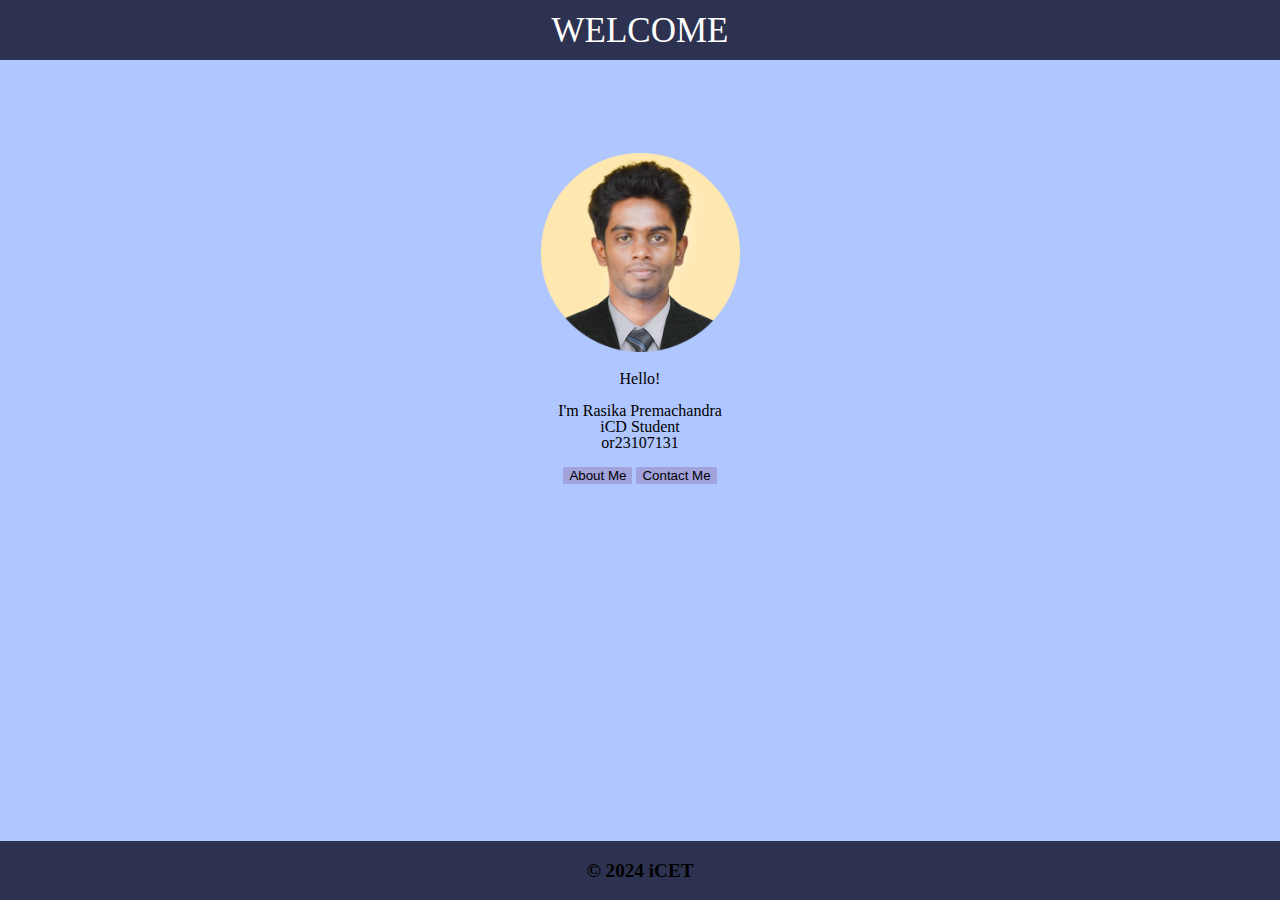
<file: index.html>
<!DOCTYPE html>
<html lang="en">

<head>
    <meta charset="UTF-8">
    <meta name="viewport" content="width=device-width, initial-scale=1.0">
    <title>Welcome to homepage</title>
    <link rel="stylesheet" href="./css/style.css">
</head>

<body>
    <div>
        <svg width="100%" height="60px">
            <rect width="100%" height="60px" style="fill:#2D3250;" />
            <text class="smallScreenText" x="50%" y="50%" font-family="Verdana" font-size="35" fill="white" text-anchor="middle"
                dominant-baseline="central">WELCOME</text>
        </svg>

    </div>

    <div>
        <table class="centerTable">
            <tr>
                <td>
                    <center><img src="./img/rasika1.png" alt="No pic found" width="200px"></center>
                </td>
            </tr>
            <tr>
                <td smallScreenText><br>
                    <center> Hello!</center> <br>
                </td>
            </tr>
            <tr>
                <td>
                    <center>I'm Rasika Premachandra</center>
                </td>
            </tr>
            <tr>
                <td>
                    <center>iCD Student</center>
                </td>
            </tr>
            <tr>
                <td>
                    <center>or23107131</center><br>
                </td>
            </tr>
            <tr>
                <td>
                    <center><a href="./About_me.html"><input class="btnHover" type="button" value="About Me"></a>
                        <a href="./Contact_me.html"><input class="btnHover" type="button" value="Contact Me"></a>
                    </center>
                </td>
            </tr>
        </table>
    </div>
    <div class="footer">
        <h1> <center>© 2024 iCET</center> </h1>
    </div>
</body>

</html>

<!-- <svg width="1980px" height="1080px">
    <circle cx="990" cy="540" r="220"  fill="#F6B17A" />
  </svg> -->
</file>
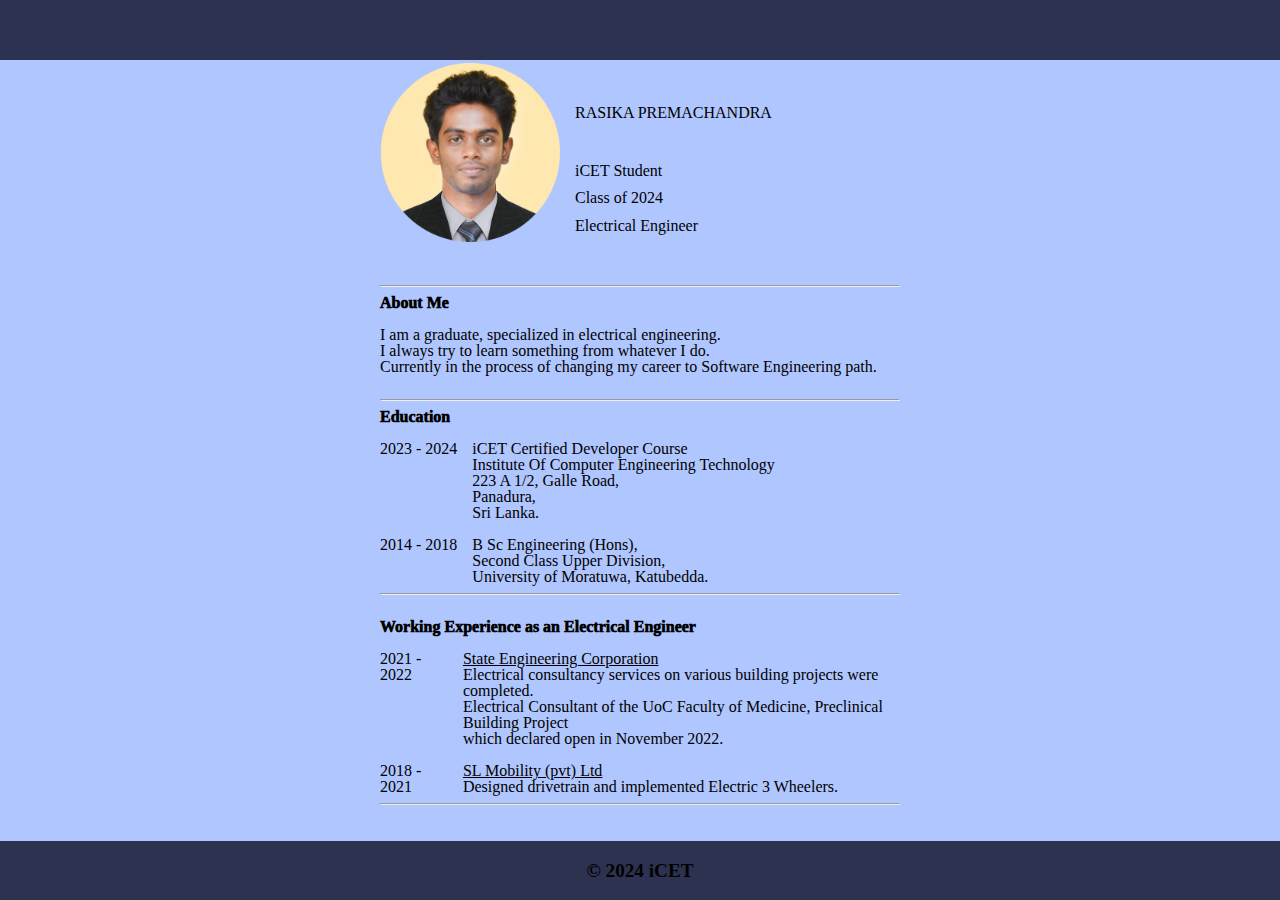
<file: About_me.html>
<!DOCTYPE html>
<html lang="en">

<head>
    <meta charset="UTF-8">
    <meta name="viewport" content="width=device-width, initial-scale=1.0">
    <title>About Me</title>
    <link rel="stylesheet" href="css/style1.css">
</head>

<body>
    <div class="stickyBar">
        <svg width="100%" height="60px" >
            <rect width="100%" height="60px" style="fill:#2D3250;" />
        </svg>

    </div>
    <div class="mainDiv">
        <table>
            <tr>
                <td rowspan="4" width="180px" height="180px" style="vertical-align: middle;">
                    <img class="image" src="img/rasika1.png" alt="img not found">
                </td>
                <td class="name">
                    RASIKA PREMACHANDRA
                </td>
            </tr>
            <tr>
                <td class="td">iCET Student</td>
            </tr>
            </tr>
            <tr>
                <td class="td">Class of 2024</td>
            </tr>
            </tr>
            <tr>
                <td class="td">Electrical Engineer</td>
            </tr>
            </tr>
            <tr>
                <td></td>
            </tr>
            </tr>
            <tr>
                <td></td>
            </tr>
            </tr>
            <tr>
                <td><br>&nbsp;</td>
            </tr>
        </table>
        <hr>
        <div>
            <p style="font-weight: 1000;">About Me</p><br>
            <p style="text-align: justify;">I am a graduate, specialized in electrical engineering. <br> I always try to learn
                something from whatever I do. <br> Currently in the process of changing my career to Software
                Engineering path.</p>
            <br>
            <hr>
        </div>
        <div>
            <p style="font-weight: 1000;">Education</p></h1>
            <table>
                <tr>
                    <td><br>
                        2023 - 2024
                    </td>
                    <td class="td"><br>
                        iCET Certified Developer Course <br>
                        Institute Of Computer Engineering Technology <br>
                        223 A 1/2, Galle Road,<br> Panadura, <br>Sri Lanka.
                    </td>
                </tr>
                <tr>
                    <td><br>
                        2014 - 2018
                    </td>
                    <td class="td"><br>
                        B Sc Engineering (Hons),<br>Second Class Upper Division,<br>
                        University of Moratuwa, Katubedda.
                    </td>
                </tr>
            </table>
            <hr>
        </div>
        <div><br>
            <p style="font-weight: 1000;">Working Experience as an Electrical Engineer</p>
            <table>
                <tr>
                    <td><br>
                        2021 - 2022
                    </td>
                    <td class="td"><br>
                        <u>State Engineering Corporation</u> <br>
                        Electrical consultancy services on various building projects were completed. <br>
                        Electrical Consultant of the UoC Faculty of Medicine, Preclinical Building Project <br>
                        which declared open in November 2022.
                    </td>
                </tr>
                <tr>
                    <td><br>
                        2018 - 2021
                    </td>
                    <td class="td"><br>
                        <u>SL Mobility (pvt) Ltd</u><br> Designed drivetrain and implemented Electric 3 Wheelers.
                    </td>
                </tr>
            </table>
            <hr>
        </div>
    </div>


    <div class="footer">
        <h1>
            <center>© 2024 iCET</center>
        </h1>
    </div>
</body>

</html>
</file>
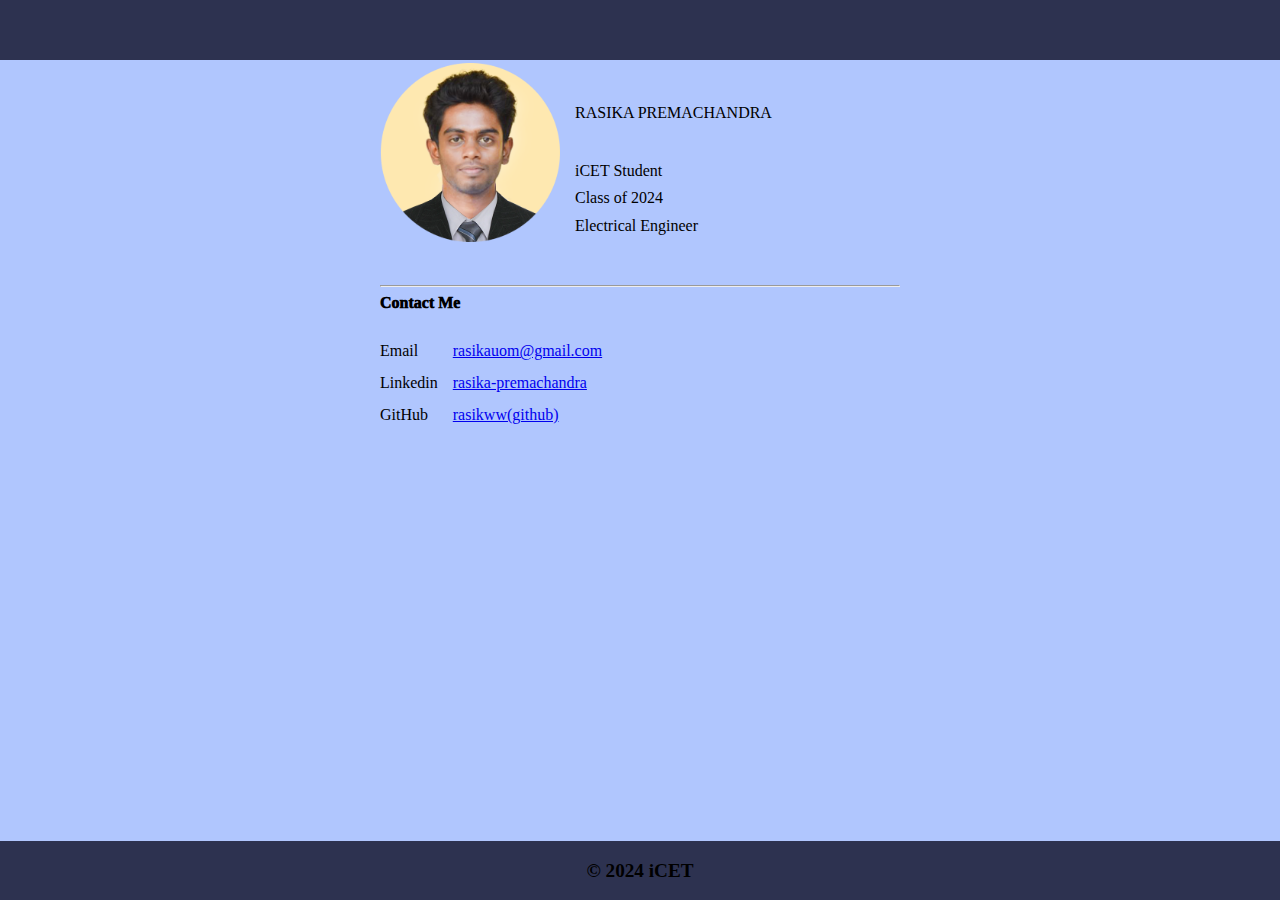
<file: Contact_me.html>
<!DOCTYPE html>
<html lang="en">

<head>
    <meta charset="UTF-8">
    <meta name="viewport" content="width=device-width, initial-scale=1.0">
    <title>Contact Me</title>
    <link rel="stylesheet" href="./css/style2.css">
</head>

<body>
    <div class="stickyBar">
        <svg width="100%" height="60px">
            <rect width="100%" height="60px" style="fill:#2D3250;" />
        </svg>

    </div>
    <div class="mainDiv">
        <table>
            <tr>
                <td rowspan="4" width="180px" height="180px" style="vertical-align: middle;">
                    <img class="image" src="img/rasika1.png" alt="img not found">
                </td>
                <td class="name">
                    RASIKA PREMACHANDRA
                </td>
            </tr>
            <tr>
                <td class="td">iCET Student</td>
            </tr>
            </tr>
            <tr>
                <td class="td">Class of 2024</td>
            </tr>
            </tr>
            <tr>
                <td class="td">Electrical Engineer</td>
            </tr>
            </tr>
            <tr>
                <td></td>
            </tr>
            </tr>
            <tr>
                <td></td>
            </tr>
            </tr>
            <tr>
                <td><br>&nbsp;</td>
            </tr>
        </table>
        <hr>
        <p style="font-weight: 1000;">Contact Me</p><br>
        <table>
            <tr>
                <td><br>
                    Email
                </td>
                <td class="td"><br>
                    <a href="mailto:rasikauom@gmail.com">rasikauom@gmail.com</a>
                </td>
            </tr>
            <tr>
                <td><br>
                    Linkedin
                </td>
                <td class="td"><br>
                    <a href="https://www.linkedin.com/in/rasika-premachandra/">rasika-premachandra</a>
                </td>
            </tr>
            <tr>
                <td><br>
                    GitHub
                </td>
                <td class="td"><br>
                    <a href="https://github.com/rasikww">rasikww(github)</a>
                </td>
            </tr>
        </table>
    </div>

    </div>


    <div class="footer">
        <h1>
            <center>© 2024 iCET</center>
        </h1>
    </div>
</body>

</html>
</file>
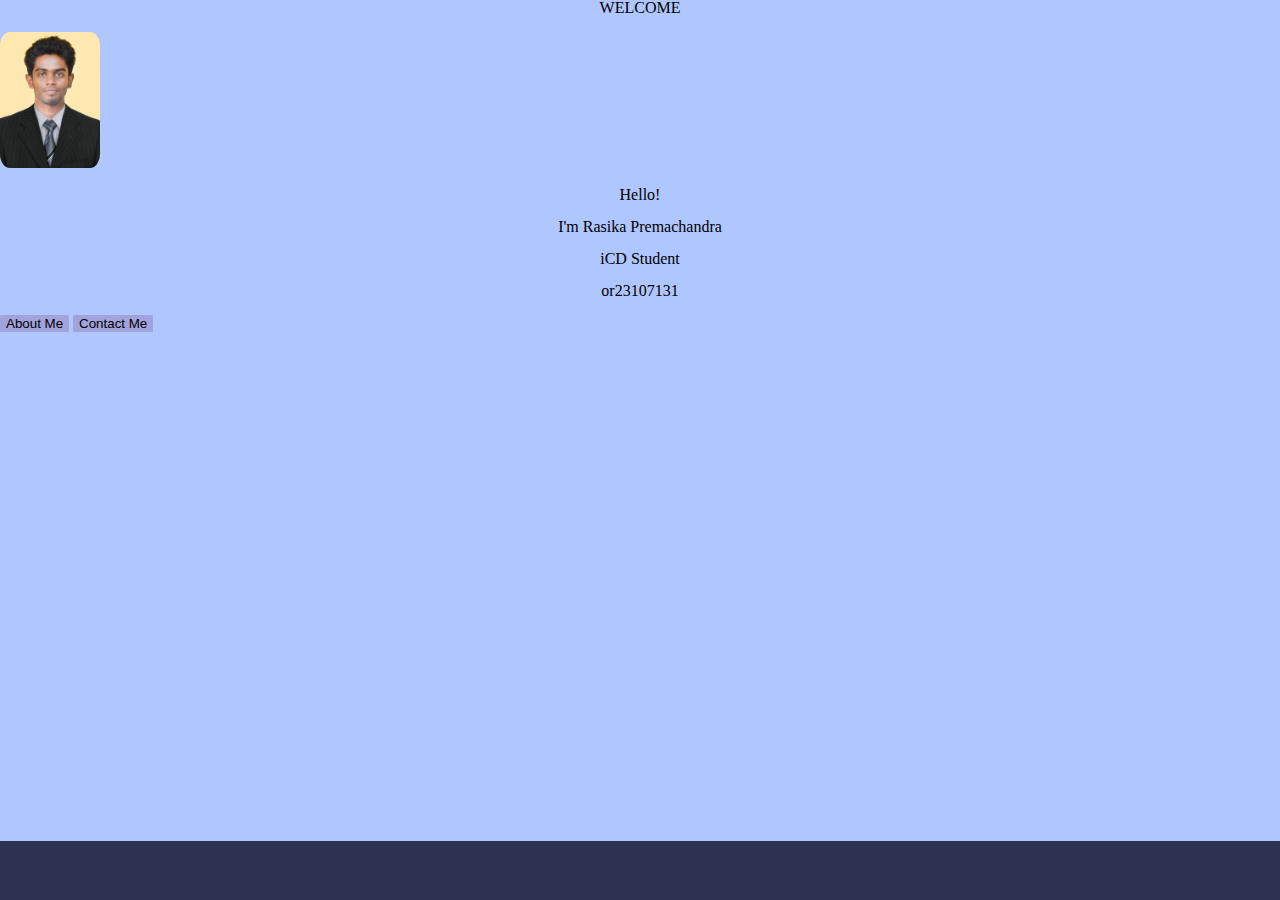
<file: or23107131_Rasika_Premachandra_student_info.html>
<!DOCTYPE html>
<html lang="en">

<head>
    <meta charset="UTF-8">
    <meta name="viewport" content="width=device-width, initial-scale=1.0">
    <title>Welcome to homepage</title>
    <link rel="stylesheet" href="./css/style.css">
</head>

<body>
    <div class="welcome">
        <h1>
            <center>WELCOME</center>
        </h1>
    </div>
    <h2><br></h1>
        <div class="verticalCenter">
            <div class="center">
                <img src="./img/rasika.png" alt="No pic found" width="100px" style="border-radius: 10%;">
            </div>
            <div class="centerText">
                <h2><br>
                    <center>Hello!</center>
                </h2>
    </h2>
    <h3> <br>
        <center>I'm Rasika Premachandra</center> <br>
        <center>iCD Student </center> <br>
        <center>or23107131</center> <br>

    </h3>
    </div>
    <div class="centerBtn">
        <a href="https://www.google.com"><input class="btnHover" type="button" value="About Me"></a>
        <a href="https://www.youtube.com"><input class="btnHover" type="button" value="Contact Me"></a>
    </div>
    </div>
    <div class="footer">
        <h1> &nbsp; </h1>
    </div>
</body>

</html>

<!-- <svg width="1980px" height="1080px">
    <circle cx="990" cy="540" r="220"  fill="#F6B17A" />
  </svg> -->
</file>
<file: css/style.css>
html,
body,
div,
span,
applet,
object,
iframe,
h1,
h2,
h3,
h4,
h5,
h6,
p,
blockquote,
pre,
a,
abbr,
acronym,
address,
big,
cite,
code,
del,
dfn,
em,
img,
ins,
kbd,
q,
s,
samp,
small,
strike,
strong,
sub,
sup,
tt,
var,
b,
u,
i,
center,
dl,
dt,
dd,
ol,
ul,
li,
fieldset,
form,
label,
legend,
table,
caption,
tbody,
tfoot,
thead,
tr,
th,
td,
article,
aside,
canvas,
details,
embed,
figure,
figcaption,
footer,
header,
hgroup,
menu,
nav,
output,
ruby,
section,
summary,
time,
mark,
audio,
video {
  margin: 0;
  padding: 0;
  border: 0;
  font-size: 100%;
  font: inherit;
  vertical-align: baseline;
}

/* HTML5 display-role reset for older browsers */
article,
aside,
details,
figcaption,
figure,
footer,
header,
hgroup,
menu,
nav,
section {
  display: block;
}

body {
  line-height: 1;
}

ol,
ul {
  list-style: none;
}

blockquote,
q {
  quotes: none;
}

blockquote:before,
blockquote:after,
q:before,
q:after {
  content: '';
  content: none;
}

table {
  border-collapse: collapse;
  border-spacing: 0;
}

body {
  background-color: #b0c6fe;
}

.centerTable {
  margin-top: 7%;
  margin-left: auto;
  margin-right: auto;
}

.btnHover {
  background-color: rgb(162, 162, 221);
  border-radius: 5%;
  border: 0cap;
}

.btnHover:hover {
  cursor: pointer;
  background-color: rgb(246, 246, 249);
  border-radius: 5%;
  border: 0cap;
}

.footer {
  display: block;
  position: absolute;
  bottom: 0;
  left: 0;
  right: 0;
  background-color: #2D3250;
  padding: 20px;
  font-size: larger;
  font-weight: bold;
  z-index: -1;

}

@media screen and (max-width:440px) {
  body{
    background-color: #b0c6fe;
  }

  .centerTable {
    margin-top: 50%;
    margin-left: auto;
    margin-right: auto;
  }
}  

@media screen and (max-height:565px) {
  body{
    background-color: #b0c6fe;
  }

  .centerTable {
    margin-top: 10%;
    margin-left: auto;
    margin-right: auto;
  }
} 

@media screen and (max-height:470px){
  body{
    background-color: #b0c6fe;
  }
  .footer{
  display: block;
  position: fixed;
  bottom: 0;
  left: 0;
  right: 0;
  background-color: #2D3250;
  padding: 20px;
  font-size: larger;
  font-weight: bold;
  z-index: -1;
  }

  .centerTable {
    margin-top: 1%;
    margin-left: auto;
    margin-right: auto;
  }
}
</file>
<file: css/style1.css>
html,
body,
div,
span,
applet,
object,
iframe,
h1,
h2,
h3,
h4,
h5,
h6,
p,
blockquote,
pre,
a,
abbr,
acronym,
address,
big,
cite,
code,
del,
dfn,
em,
img,
ins,
kbd,
q,
s,
samp,
small,
strike,
strong,
sub,
sup,
tt,
var,
b,
u,
i,
center,
dl,
dt,
dd,
ol,
ul,
li,
fieldset,
form,
label,
legend,
table,
caption,
tbody,
tfoot,
thead,
tr,
th,
td,
article,
aside,
canvas,
details,
embed,
figure,
figcaption,
footer,
header,
hgroup,
menu,
nav,
output,
ruby,
section,
summary,
time,
mark,
audio,
video {
  margin: 0;
  padding: 0;
  border: 0;
  font-size: 100%;
  font: inherit;
  vertical-align: baseline;
}

/* HTML5 display-role reset for older browsers */
article,
aside,
details,
figcaption,
figure,
footer,
header,
hgroup,
menu,
nav,
section {
  display: block;
}

body {
  line-height: 1;
}

ol,
ul {
  list-style: none;
}

blockquote,
q {
  quotes: none;
}

blockquote:before,
blockquote:after,
q:before,
q:after {
  content: '';
  content: none;
}

table {
  border-collapse: collapse;
  border-spacing: 0;
}

body {
  background-color: #b0c6fe;
}

.footer{
    position: relative;
    display: block;
    top: auto;
    bottom: 0;
    left: 0;
    right: 0;
    background-color: #2D3250;
    padding: 20px;
    font-size: larger;
    font-weight: bold;
    z-index: -1;
}

.image{
    width: 100%;
    min-width: 54px;

}

.name{
  padding-left: 15px;
  padding-top: 0px;
  padding-bottom: 0px;
  width: auto;
  height: 100px;
  text-align: center;
  vertical-align: middle;
}

.stickyBar{
  position: sticky;
  top: 0;
}

.td{
  padding-left: 15px;
}

.mainDiv{
  width: 520px;
  position: relative;
  margin-left: auto;
  margin-right: auto;
}

@media screen and (min-height:870px){
  .footer{
    position: absolute;
    display: block;
    top: auto;
    bottom: 0;
    left: 0;
    right: 0;
    background-color: #2D3250;
    padding: 20px;
    font-size: larger;
    font-weight: bold;
    z-index: -1;
}
}
</file>
<file: css/style2.css>
html,
body,
div,
span,
applet,
object,
iframe,
h1,
h2,
h3,
h4,
h5,
h6,
p,
blockquote,
pre,
a,
abbr,
acronym,
address,
big,
cite,
code,
del,
dfn,
em,
img,
ins,
kbd,
q,
s,
samp,
small,
strike,
strong,
sub,
sup,
tt,
var,
b,
u,
i,
center,
dl,
dt,
dd,
ol,
ul,
li,
fieldset,
form,
label,
legend,
table,
caption,
tbody,
tfoot,
thead,
tr,
th,
td,
article,
aside,
canvas,
details,
embed,
figure,
figcaption,
footer,
header,
hgroup,
menu,
nav,
output,
ruby,
section,
summary,
time,
mark,
audio,
video {
  margin: 0;
  padding: 0;
  border: 0;
  font-size: 100%;
  font: inherit;
  vertical-align: baseline;
}

/* HTML5 display-role reset for older browsers */
article,
aside,
details,
figcaption,
figure,
footer,
header,
hgroup,
menu,
nav,
section {
  display: block;
}

body {
  line-height: 1;
}

ol,
ul {
  list-style: none;
}

blockquote,
q {
  quotes: none;
}

blockquote:before,
blockquote:after,
q:before,
q:after {
  content: '';
  content: none;
}

table {
  border-collapse: collapse;
  border-spacing: 0;
}

body {
  background-color: #b0c6fe;
}


.footer {
    display: block;
    position: absolute;
    bottom: 0;
    left: 0;
    right: 0;
    background-color: #2D3250;
    padding: 20px;
    font-size: larger;
    font-weight: bold;
    z-index: -1;
  
  }

.image{
    width: 100%;
    min-width: 54px;
}

.name{
    padding-left: 15px;
    padding-top: 0px;
    padding-bottom: 0px;
    width: auto;
    height: 100px;
    text-align: center;
    vertical-align: middle;
  }
  .stickyBar{
    position: sticky;
    top: 0;
  }

  .td{
    padding-left: 15px;
  }
  
  .mainDiv{
    width: 520px;
    position: relative;
    margin-left: auto;
    margin-right: auto;
  }

  @media screen and (max-height:490px) {
    .footer {
        display: block;
        position: relative;
        bottom: 0;
        left: 0;
        right: 0;
        background-color: #2D3250;
        padding: 20px;
        font-size: larger;
        font-weight: bold;
        z-index: -1;
      
      }
  }
</file>
